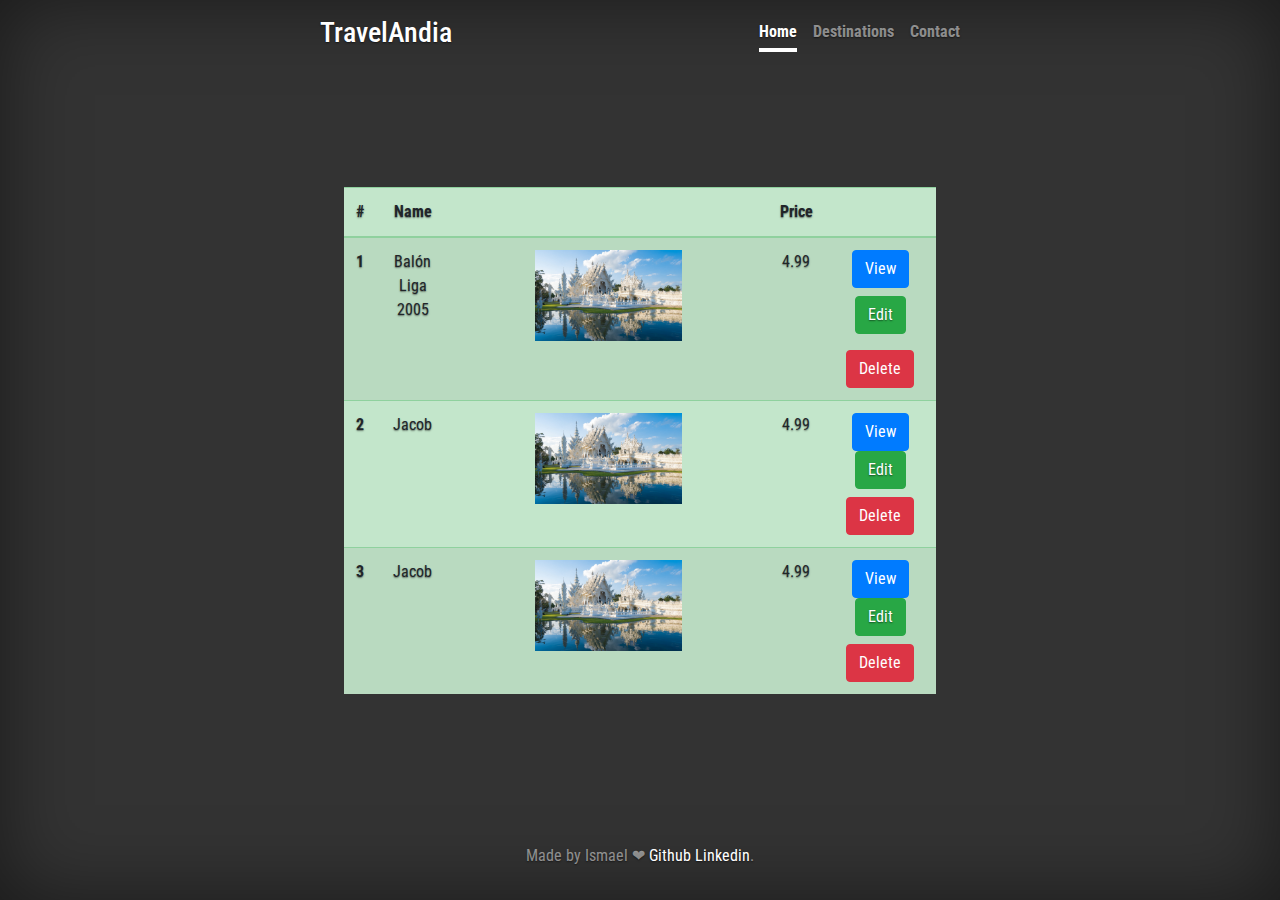
<file: cart.html>
<!DOCTYPE html>
<html lang="en">
  <head>
    <meta charset="utf-8" />
    <meta
      name="viewport"
      content="width=device-width, initial-scale=1, shrink-to-fit=no"
    />
    <meta name="description" content="" />
    <meta name="author" content="" />
    <link rel="icon" href="/docs/4.1/assets/img/favicons/favicon.ico" />

    <title>Cover Template for Bootstrap</title>

    <!-- Bootstrap core CSS -->
    <link
      rel="stylesheet"
      href="https://stackpath.bootstrapcdn.com/bootstrap/4.5.2/css/bootstrap.min.css"
      integrity="sha384-JcKb8q3iqJ61gNV9KGb8thSsNjpSL0n8PARn9HuZOnIxN0hoP+VmmDGMN5t9UJ0Z"
      crossorigin="anonymous"
    />
 <link rel="preconnect" href="https://fonts.gstatic.com">
<link href="https://fonts.googleapis.com/css2?family=Roboto+Condensed:ital@1&display=swap" rel="stylesheet">
    <!-- Custom styles for this template -->
    <link href="./css/home.css" rel="stylesheet" />
  </head>

  <body class="text-center">
    <div class="cover-container d-flex w-100 h-100 p-3 mx-auto flex-column">
      <header class="masthead mb-auto">
        <div class="inner">
          <h3 class="masthead-brand">TravelAndia</h3>
          <nav class="nav nav-masthead justify-content-center">
            <a class="nav-link active" href="#">Home</a>
            <a class="nav-link" href="destinations.html">Destinations</a>
            <a class="nav-link" href="contact.html">Contact</a>
          </nav>
        </div>
      </header>

      <main class="inner cover">
        <table class="table table-success table-striped">
          <thead>
            <tr>
              <th scope="col">#</th>
              <th scope="col">Name</th>
              <th scope="col"></th>
              <th scope="col">Price</th>
              <th scope="col"></th>
            </tr>
          </thead>
          <tbody>
            <tr>
              <th scope="row">1</th>
              <td>Balón Liga 2005</td>
              <td>
                <img
                  src="./images/GettyImages-636982952-e1592703310661.jpg"
                  alt=""
                  class="w-50"
                />
              </td>
              <td>4.99</td>
              <td>
                <button type="button" class="btn btn-primary mb-2">
                 View
                </button>
                <a href="edit-product.html" type="button" class="btn btn-success mb-2">Edit</a>
                <button type="button" class="btn btn-danger mt-2">Delete</button>
              </td>
            </tr>
            <tr>
              <th scope="row">2</th>
              <td>Jacob</td>
            <td>
                <img
                  src="./images/GettyImages-636982952-e1592703310661.jpg"
                  alt=""
                  class="w-50"
                />
              </td>
              <td>4.99</td>
              <td>
                <button type="button" class="btn btn-primary">
                 View
                </button>
                 <a href="edit-product.html" type="button" class="btn btn-success mb-2">Edit</a>
                <button type="button" class="btn btn-danger">Delete</button>
              </td>
            </tr>
            <tr>
              <th scope="row">3</th>
              <td>Jacob</td>
               <td>
                <img
                  src="./images/GettyImages-636982952-e1592703310661.jpg"
                  alt=""
                  class="w-50"
                />
              </td>
              <td>4.99</td>
              <td>
                <button type="button" class="btn btn-primary">
                 View
                </button>
                <a href="edit-product.html" type="button" class="btn btn-success mb-2">Edit</a>
                <button type="button" class="btn btn-danger">Delete</button>
              </td>
            </tr>
          </tbody>
        </table>
      </main>

      <footer class="mastfoot mt-auto">
        <div class="inner">
          <p>
            Made by Ismael ❤
            <a href="https://github.com/ismaelai">Github</a>
            <a href="https://twitter.com/mdo">Linkedin</a>.
          </p>
        </div>
      </footer>
    </div>

    <!-- Bootstrap core JavaScript
    ================================================== -->
    <!-- Placed at the end of the document so the pages load faster -->
    <script
      src="https://code.jquery.com/jquery-3.3.1.slim.min.js"
      integrity="sha384-q8i/X+965DzO0rT7abK41JStQIAqVgRVzpbzo5smXKp4YfRvH+8abtTE1Pi6jizo"
      crossorigin="anonymous"
    ></script>
    <script>
      $(function () {
        $(".btn-danger").click(function () {
          // confirm nos permite mostrar un alert para que no se borre directamente sin que se pulse aceptar
          if (confirm("Are you sure to delete this product?")) {
            // Ocultamos la fila a la que pertecene el botón pulsado
            // Con this accedemos al elemento pulsado
            // con parent accedemos al elemento superior
            $(this).parent().parent().hide();
          }
          return false;
        });
      });
    </script>
    <script
      src="https://stackpath.bootstrapcdn.com/bootstrap/4.3.1/js/bootstrap.min.js"
      integrity="sha384-JjSmVgyd0p3pXB1rRibZUAYoIIy6OrQ6VrjIEaFf/nJGzIxFDsf4x0xIM+B07jRM"
      crossorigin="anonymous"
    ></script>
  </body>
</html>
</file>
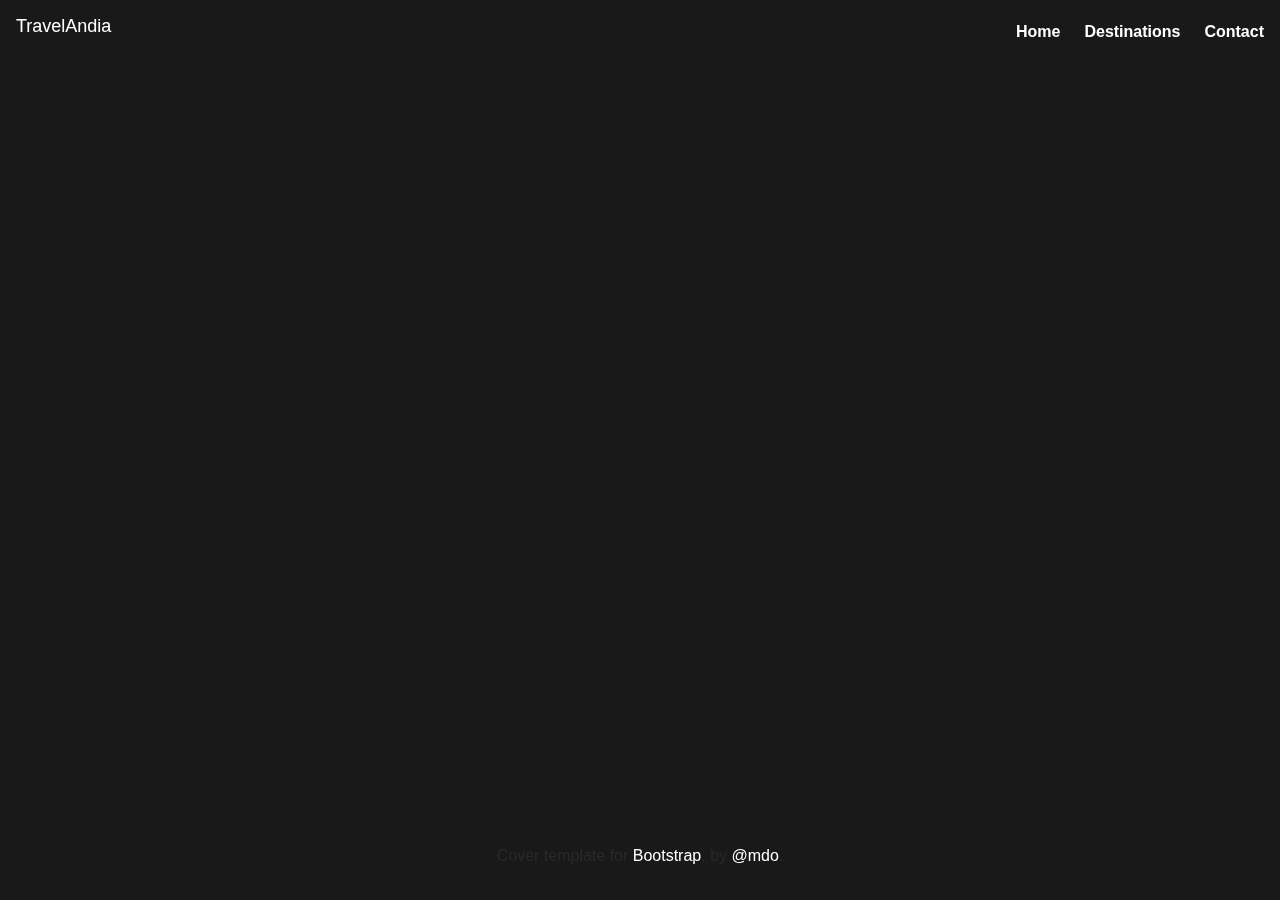
<file: contact.html>
<!DOCTYPE html>
<html lang="en">
  <head>
    <meta charset="utf-8" />
    <meta
      name="viewport"
      content="width=device-width, initial-scale=1, shrink-to-fit=no"
    />
    <meta name="description" content="" />
    <meta name="author" content="" />
    <link rel="icon" href="/docs/4.1/assets/img/favicons/favicon.ico" />

    <title>Cover Template for Bootstrap</title>

    <!-- Bootstrap core CSS -->
    <link
      rel="stylesheet"
      href="https://stackpath.bootstrapcdn.com/bootstrap/4.5.2/css/bootstrap.min.css"
      integrity="sha384-JcKb8q3iqJ61gNV9KGb8thSsNjpSL0n8PARn9HuZOnIxN0hoP+VmmDGMN5t9UJ0Z"
      crossorigin="anonymous"
    />

    <!-- Custom styles for this template -->
    <link href="./css/product.css" rel="stylesheet" />
  </head>

  <body class="text-center">
    <div class="cover-container d-flex w-100 h-100 p-3 mx-auto flex-column fixed-top">
      <header class="masthead mb-auto">
        <div class="inner">
          <h3 class="masthead-brand">TravelAndia</h3>
          <nav class="nav nav-masthead justify-content-center">
            <a class="nav-link" href="home.html">Home</a>
            <a class="nav-link" href="destinations.html">Destinations</a>
            <a class="nav-link" href="#">Contact</a>
          </nav>
        </div>
      </header>

      <main role="main" class="inner cover">
        <div class="container">
    
</div>
      </main>

      <footer class="mastfoot mt-auto">
        <div class="inner">
          <p>
            Cover template for
            <a href="https://getbootstrap.com/">Bootstrap</a>, by
            <a href="https://twitter.com/mdo">@mdo</a>.
          </p>
        </div>
      </footer>
    </div>

    <!-- Bootstrap core JavaScript
    ================================================== -->
    <!-- Placed at the end of the document so the pages load faster -->
   <script src="https://code.jquery.com/jquery-3.3.1.slim.min.js" integrity="sha384-q8i/X+965DzO0rT7abK41JStQIAqVgRVzpbzo5smXKp4YfRvH+8abtTE1Pi6jizo" crossorigin="anonymous"></script>

<script src="https://cdnjs.cloudflare.com/ajax/libs/popper.js/1.14.7/umd/popper.min.js" integrity="sha384-UO2eT0CpHqdSJQ6hJty5KVphtPhzWj9WO1clHTMGa3JDZwrnQq4sF86dIHNDz0W1" crossorigin="anonymous"></script>

<script src="https://stackpath.bootstrapcdn.com/bootstrap/4.3.1/js/bootstrap.min.js" integrity="sha384-JjSmVgyd0p3pXB1rRibZUAYoIIy6OrQ6VrjIEaFf/nJGzIxFDsf4x0xIM+B07jRM" crossorigin="anonymous"></script>
  </body>
</html>
</file>
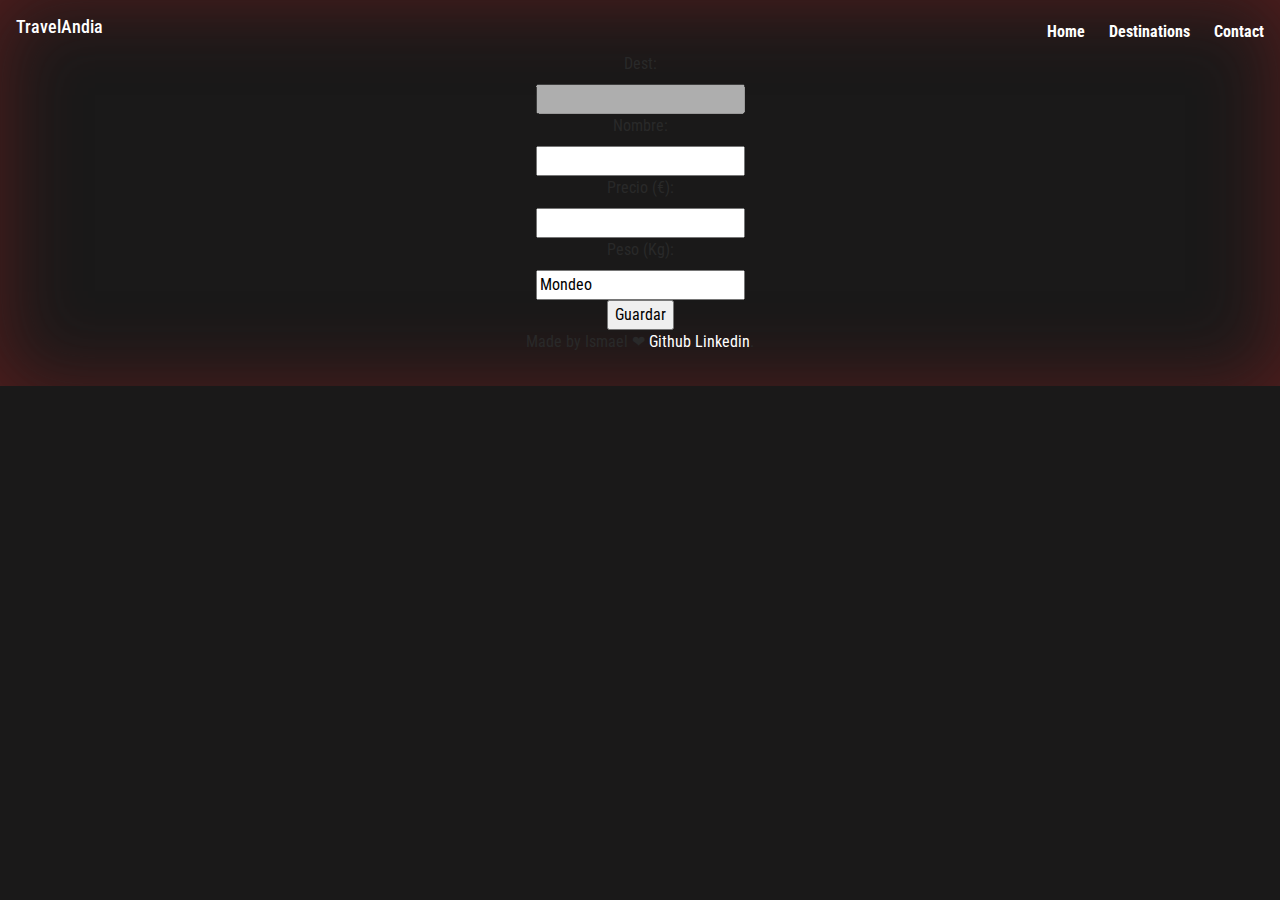
<file: edit-product.html>
<!DOCTYPE html>
<html lang="en">
  <head>
    <meta charset="utf-8" />
    <meta
      name="viewport"
      content="width=device-width, initial-scale=1, shrink-to-fit=no"
    />
    <meta name="description" content="" />
    <meta name="author" content="" />
    <link rel="icon" href="/docs/4.1/assets/img/favicons/favicon.ico" />

    <title>Cover Template for Bootstrap</title>

    <!-- Bootstrap core CSS -->
    <link
      rel="stylesheet"
      href="https://stackpath.bootstrapcdn.com/bootstrap/4.5.2/css/bootstrap.min.css"
      integrity="sha384-JcKb8q3iqJ61gNV9KGb8thSsNjpSL0n8PARn9HuZOnIxN0hoP+VmmDGMN5t9UJ0Z"
      crossorigin="anonymous"
    />
     <link rel="preconnect" href="https://fonts.gstatic.com">
<link href="https://fonts.googleapis.com/css2?family=Roboto+Condensed:ital@1&display=swap" rel="stylesheet">

    <!-- Custom styles for this template -->
    <link href="./css/product.css" rel="stylesheet" />
  </head>

  <body class="text-center">
    <div class="cover-container d-flex w-100 h-100 p-3 mx-auto flex-column">
      <header class="masthead mb-auto">
        <div class="inner">
          <h3 class="masthead-brand">TravelAndia</h3>
          <nav class="nav nav-masthead justify-content-center">
            <a class="nav-link" href="home.html">Home</a>
            <a class="nav-link" href="destinations.html">Destinations</a>
            <a class="nav-link" href="#">Contact</a>
          </nav>
        </div>
      </header>

      <main role="main" class="inner cover">
  <form action="/products" method="POST">

        <label for="id">Dest:</label><br>
        <input type="text" id="id" name="id" disabled><br>

        <label for="nombre">Nombre:</label><br>
        <input type="text" id="nombre" name="nombre"><br>

        <label for="precio">Precio (€):</label><br>
        <input type="text" id="precio" name="precio"><br>

        <label for="peso">Peso (Kg):</label><br>
        <input type="text" id="peso" name="peso" value="Mondeo"><br>

        <input type="submit" value="Guardar">
    </form>
      </main>

      <footer class="mastfoot mt-auto">
      <div class="inner">
        <p>
          Made by Ismael ❤
          <a href="https://github.com/ismaelai">Github</a>
          <a href="https://twitter.com/mdo">Linkedin</a>.
        </p>
      </div>
    </footer>
    </div>

    <!-- Bootstrap core JavaScript
    ================================================== -->
    <!-- Placed at the end of the document so the pages load faster -->
   <script src="https://code.jquery.com/jquery-3.3.1.slim.min.js" integrity="sha384-q8i/X+965DzO0rT7abK41JStQIAqVgRVzpbzo5smXKp4YfRvH+8abtTE1Pi6jizo" crossorigin="anonymous"></script>

<script src="https://cdnjs.cloudflare.com/ajax/libs/popper.js/1.14.7/umd/popper.min.js" integrity="sha384-UO2eT0CpHqdSJQ6hJty5KVphtPhzWj9WO1clHTMGa3JDZwrnQq4sF86dIHNDz0W1" crossorigin="anonymous"></script>

<script src="https://stackpath.bootstrapcdn.com/bootstrap/4.3.1/js/bootstrap.min.js" integrity="sha384-JjSmVgyd0p3pXB1rRibZUAYoIIy6OrQ6VrjIEaFf/nJGzIxFDsf4x0xIM+B07jRM" crossorigin="anonymous"></script>
  </body>
</html>
</file>
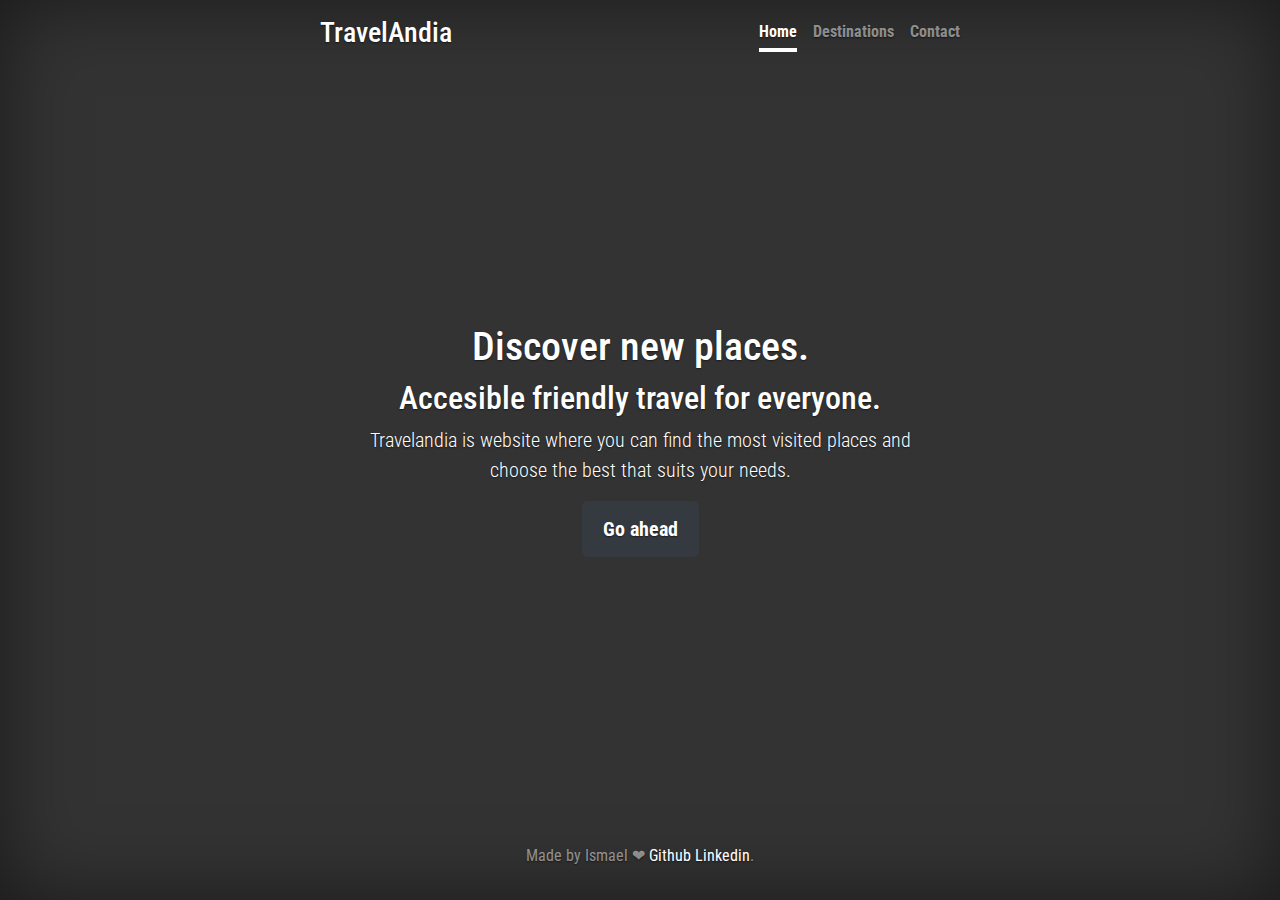
<file: home.html>
<!DOCTYPE html>
<html lang="en">
  <head>
    <meta charset="utf-8" />
    <meta
      name="viewport"
      content="width=device-width, initial-scale=1, shrink-to-fit=no"
    />
    <meta name="description" content="" />
    <meta name="author" content="" />
    <link rel="icon" href="/docs/4.1/assets/img/favicons/favicon.ico" />

    <title>Cover Template for Bootstrap</title>

    <!-- Bootstrap core CSS -->
    <link
      rel="stylesheet"
      href="https://stackpath.bootstrapcdn.com/bootstrap/4.5.2/css/bootstrap.min.css"
      integrity="sha384-JcKb8q3iqJ61gNV9KGb8thSsNjpSL0n8PARn9HuZOnIxN0hoP+VmmDGMN5t9UJ0Z"
      crossorigin="anonymous"
    />
     <link rel="preconnect" href="https://fonts.gstatic.com">
<link href="https://fonts.googleapis.com/css2?family=Roboto+Condensed:ital@1&display=swap" rel="stylesheet">

    <!-- Custom styles for this template -->
    <link href="./css/home.css" rel="stylesheet" />
  </head>

  <body class="text-center">
    <div class="cover-container d-flex w-100 h-100 p-3 mx-auto flex-column">
      <header class="masthead mb-auto">
        <div class="inner">
          <h3 class="masthead-brand">TravelAndia</h3>
          <nav class="nav nav-masthead justify-content-center">
            <a class="nav-link active" href="#">Home</a>
            <a class="nav-link" href="destinations.html">Destinations</a>
            <a class="nav-link" href="contact.html">Contact</a>
          </nav>
        </div>
      </header>

    <main class="inner cover">
      <div class="container">
        <div>
          <h1 class="cover-heading">Discover new places.</h1>
           <h2 class="text-xl-center">Accesible friendly travel for everyone.</h2>
          <p class="lead">
            Travelandia is website where you can find the most visited places and choose the best that suits your needs.
          </p>
          <p class="lead">
            <a href="destinations.html" class="btn btn-lg btn-dark">Go ahead</a>
          </p>
        </div>
      </div>
    </main>

    <footer class="mastfoot mt-auto">
      <div class="inner">
        <p>
          Made by Ismael ❤
          <a href="https://github.com/ismaelai">Github</a>
          <a href="https://twitter.com/mdo">Linkedin</a>.
        </p>
      </div>
    </footer>
    </div>

    <!-- Bootstrap core JavaScript
    ================================================== -->
    <!-- Placed at the end of the document so the pages load faster -->
    <script
      src="https://code.jquery.com/jquery-3.3.1.slim.min.js"
      integrity="sha384-q8i/X+965DzO0rT7abK41JStQIAqVgRVzpbzo5smXKp4YfRvH+8abtTE1Pi6jizo"
      crossorigin="anonymous"
    ></script>
   <script
      src="https://stackpath.bootstrapcdn.com/bootstrap/4.3.1/js/bootstrap.min.js"
      integrity="sha384-JjSmVgyd0p3pXB1rRibZUAYoIIy6OrQ6VrjIEaFf/nJGzIxFDsf4x0xIM+B07jRM"
      crossorigin="anonymous"
    ></script>
  </body>
</html>
</file>
<file: css/home.css>
/*
 * Globals
 */

/* Links */
a,
a:focus,
a:hover {
  color: #fff;
}

/* Custom default button */
.btn-secondary,
.btn-secondary:hover,
.btn-secondary:focus {
  color: #333;
  text-shadow: none; /* Prevent inheritance from `body` */
  background-color: #fff;
  border: .05rem solid #fff;
}


/*
 * Base structure
 */

html,
body {
  height: 100%;
  background-color: #333;
}

body {
  display: -ms-flexbox;
  display: -webkit-box;
  display: flex;
  -ms-flex-pack: center;
  -webkit-box-pack: center;
  justify-content: center;
  color: #fff;
  text-shadow: 0 .05rem .1rem rgba(0, 0, 0, .5);
  box-shadow: inset 0 0 5rem rgba(0, 0, 0, .5);
  font-family: 'Roboto Condensed', sans-serif;
}

.cover-container {
  max-width: 42em;
}


/*
 * Header
 */
.masthead {
  margin-bottom: 2rem;
}

.masthead-brand {
  margin-bottom: 0;
}

.nav-masthead .nav-link {
  padding: .25rem 0;
  font-weight: 700;
  color: rgba(255, 255, 255, .5);
  background-color: transparent;
  border-bottom: .25rem solid transparent;
}

.nav-masthead .nav-link:hover,
.nav-masthead .nav-link:focus {
  border-bottom-color: rgba(255, 255, 255, .25);
}

.nav-masthead .nav-link + .nav-link {
  margin-left: 1rem;
}

.nav-masthead .active {
  color: #fff;
  border-bottom-color: #fff;
}

@media (min-width: 48em) {
  .masthead-brand {
    float: left;
  }
  .nav-masthead {
    float: right;
  }
}


/*
 * Cover
 */
.cover {
  padding: 0 1.5rem;
}
.cover .btn-lg {
  padding: .75rem 1.25rem;
  font-weight: 700;
}


/*
 * Footer
 */
.mastfoot {
  color: rgba(255, 255, 255, .5);
}
footer a:hover {
  background-color:black;
  
}
</file>
<file: css/product.css>
body {
  display: -ms-flexbox;
  display: -webkit-box;
  display: flex;
  -ms-flex-pack: center;
  -webkit-box-pack: center;
  justify-content: center;
  color: rgb(41, 41, 41);
  text-shadow: 1 .05rem .1rem rgba(180, 128, 128, 0.5);
  box-shadow: inset 0 0 5rem rgba(144, 33, 33, 0.5);
  background-color: rgb(26, 25, 25);
  font-family: 'Roboto Condensed', sans-serif;
}


 .masthead {
  margin-bottom: 2rem;
}

.masthead-brand {
  margin-bottom: 0;
  font-size: large;
  color: white;
}

.nav-masthead .nav-link {
  padding: .25rem 0;
  font-weight: 700;
  color: rgb(255, 255, 255);
  background-color: transparent;
  border-bottom: .25rem solid transparent;
}

.nav-masthead .nav-link:hover,
.nav-masthead .nav-link:focus {
  border-bottom-color: rgb(255, 254, 254);
}

.nav-masthead .nav-link + .nav-link {
  margin-left: 1.5rem;
}



@media (min-width: 48em) {
  .masthead-brand {
    float: left;
  }
  .nav-masthead {
    float: right;
  }
}


.card {
    max-width: 1000px;
    width: 100%;
    padding: 4rem;
    background-color: rgb(54, 54, 54);
    color: white;
    box-shadow: 0 4px 8px 0 rgba(0, 0, 0, 0.2), 0 6px 20px 0 rgba(0, 0, 0, 0.19)
}

@media(max-width:768px) {
    .card {
        width: 100%;
        padding: 1.5rem
    }
}

.row {
    margin: 0
}

.path {
    color: grey;
    margin-bottom: 1rem
}

.path a {
    color: #ffffff
}

.info {
    padding: 6vh 0vh
}

@media(max-width:768px) {
    .info {
        padding: 0
    }
}

.checked {
    color: rgb(255, 217, 0);
    margin-right: 1vh
}

.fa-star-half-full {
    color: rgb(218, 196, 31)
}

img {
    height: fit-content;
    width: 75%;
    padding: 1rem
}

@media(max-width:768px) {
    img {
        padding: 2.5rem 0
    }
}

.title .col {
    padding: 0
}

.fa-heart-o {
    font-size: 2rem;
    color: #ffffffd7;
    font-weight: lighter
}

#reviews {
    margin-left: 3vh;
    color: grey
}

.price {
    margin-top: 2rem;
    font-size: 20px
}

label.radio span {
    padding: 1vh 4vh;
    background-color: rgb(49, 42, 42);
    color: grey;
    display: inline-block;
    margin-right: 2vh
}

label.radio input:checked+span {
    border: 1px solid white;
    padding: 1vh 4vh;
    background-color: rgb(119, 117, 117);
    margin-right: 2vh;
    color: #ffffff;
    display: inline-block
}

.carousel-control-prev {
    width: unset
}

.carousel-control-next {
    left: 8vh;
    right: unset;
    width: unset
}

.lower {
    margin-top: 3rem
    
}

.lower i {
    padding: 2.5vh;
    margin-right: 1vh;
    color: rgb(14, 14, 14);
    border: 1px solid rgb(75, 136, 64)
}

.lower .col {
    padding: 0
}

@media(max-width:768px) {
    .lower i {
        padding: 2vh;
        margin-right: 1vh;
        color: rgb(182, 19, 19);
        border: 1px solid rgb(97, 53, 53)
    }
}

.btn {
  
    border-color: rgba(186, 216, 125, 0.863);
    color: rgba(108, 185, 30, 0.863);
    padding: 1.8vh 4.5vh;
    height: fit-content;
    border-radius: 3px
}

.btn:focus {
    box-shadow: none;
    outline: none;
    box-shadow: none;
    color: rgb(179, 41, 41);
    -webkit-box-shadow: none;
    -webkit-user-select: none;
    transition: none
}

.btn:hover {
    color: white
}

@media(max-width:768px) {
    .btn {
        background-color: transparent;
        border-color: rgba(0, 0, 0, 0.863);
        color: rgba(53, 46, 46, 0.863);
        padding: 1vh;
        font-size: 0.9rem;
        height: fit-content;
        border-radius: 3px
    }
}

a {
    color: unset
}

a:hover {
    color: unset;
    text-decoration: none
}

label.radio input {
    position: absolute;
    top: 0;
    left: 0;
    visibility: hidden;
    pointer-events: none
}

label.radio {
    cursor: pointer
}
/*
 * Globals
 */

/* Links */
a,
a:focus,
a:hover {
  color: #fff;
}

/* Custom default button */
.btn-secondary,
.btn-secondary:hover,
.btn-secondary:focus {
  color: #333;
  text-shadow: none; /* Prevent inheritance from `body` */
  background-color: #fff;
  border: .05rem solid #fff;
}
</file>
